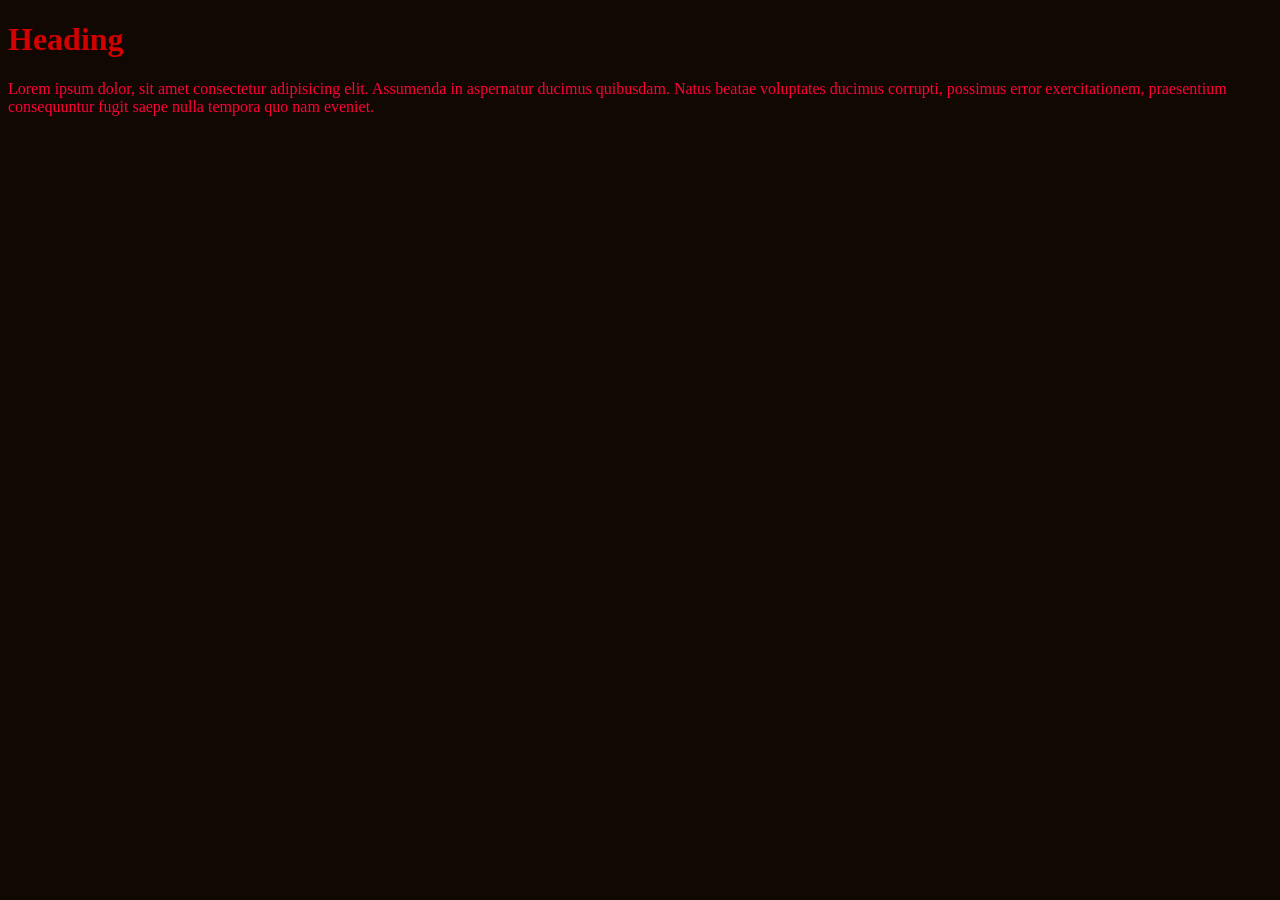
<file: index.html>
<!DOCTYPE html>
<html>
    <head>
        <title>
            FSD sem 3
        </title>
        <link rel="Icon" type="son/png" href="image.png">
        <script src="my.js"></script>
        <link rel="stylesheet" href="my.css">
        <meta name="viewport" content="width-device-width,initial-scale=1.0">
        <meta charset="UTF-8">
        <meta name="description" content="html Tutorial">
        <meta name="keywords" content="html,css"/>
        <meta name="author" content="DS">
        <meta http-equiv="refresh" content="2,url=https://github.com/dhairya07-git/FSD1">
    </head>
    <body>
        <h1>Heading </h1>
        <p>Lorem ipsum dolor, sit amet consectetur adipisicing elit. Assumenda in aspernatur ducimus quibusdam. Natus beatae voluptates ducimus corrupti, possimus error exercitationem, praesentium consequuntur fugit saepe nulla tempora quo nam eveniet.</p>
        <style>
            p{color: rgb(255, 0, 55);}
        </style>
    </body>
</html>
</file>
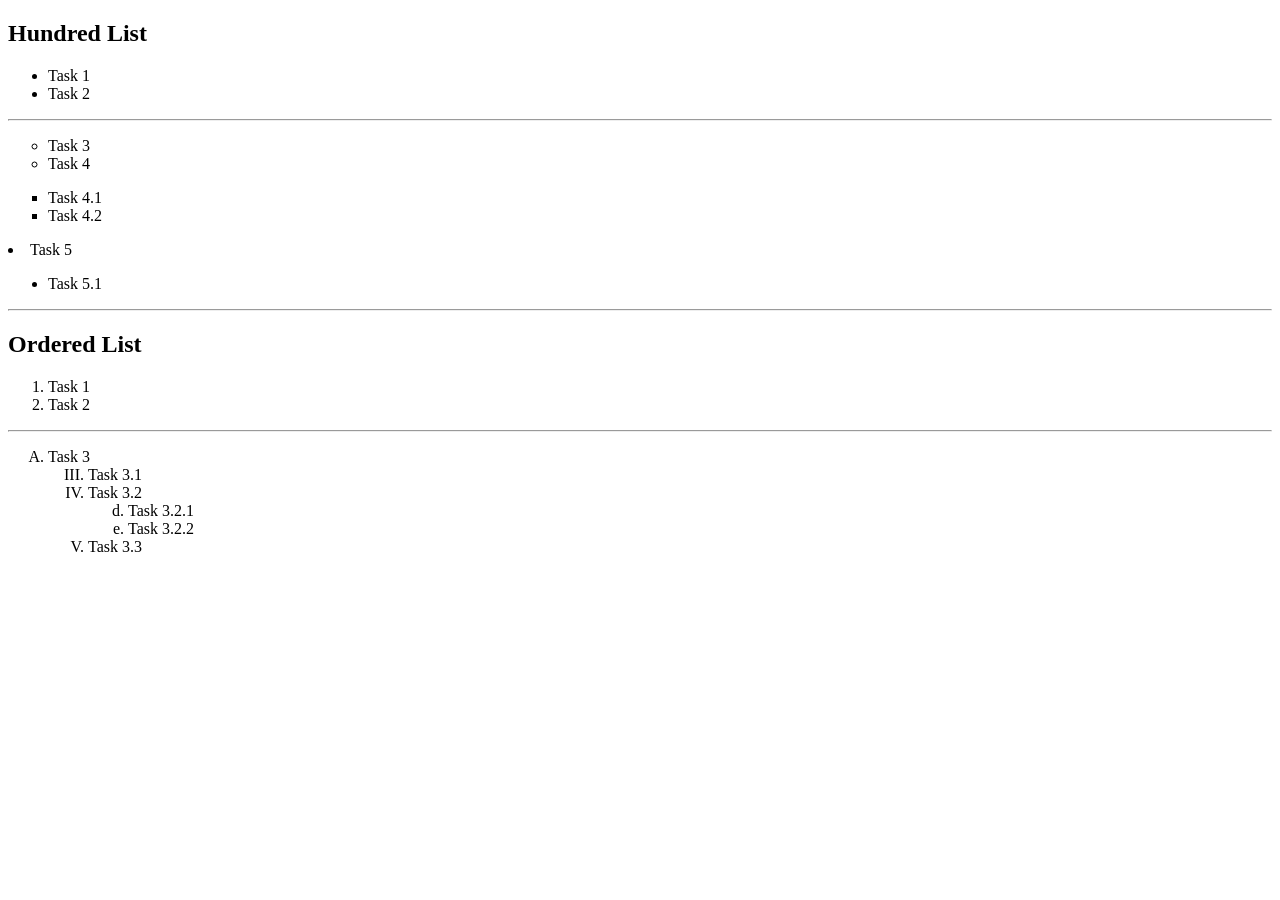
<file: list.html>
<!DOCTYPE html>
<html lang="en">
<head>
    <meta charset="UTF-8">
    <meta name="viewport" content="width=device-width, initial-scale=1.0">
    <title>Document</title>
</head>
<body>
    <h2>Hundred List</h2>
    <ul>
        <li>Task 1</li>
        <li>Task 2</li>
    </ul>
    <hr>
    <ul type="circle">
        <li>Task 3</li>
        <li>Task 4</li>
    </ul>
    <ul type="square">
        <li>Task 4.1</li>
        <li>Task 4.2</li>
    </ul>
    <li>Task 5</li>
    <ul type=""none>
        <li>Task 5.1</li>
    </ul>
    <hr>
    <h2>Ordered List</h2>
    <ol>
        <li>Task 1</li>
        <li>Task 2</li>
    </ol>
    <hr>
    <ol type="A">
        <li>Task 3</li>
        <ol type="I" start="3">
            <li>Task 3.1</li>
            <li>Task 3.2</li>
            <ol type="a" start="4">
                <li>Task 3.2.1</li>
                <li>Task 3.2.2</li>
            </ol>
            <li>Task 3.3</li>
        </ol> 
    </ol>
</body>
</html>
</file>
<file: my.css>
h1{
    color: rgb(212, 0, 0);
}

body{
    background-color: rgb(17,7,3);
}
</file>
